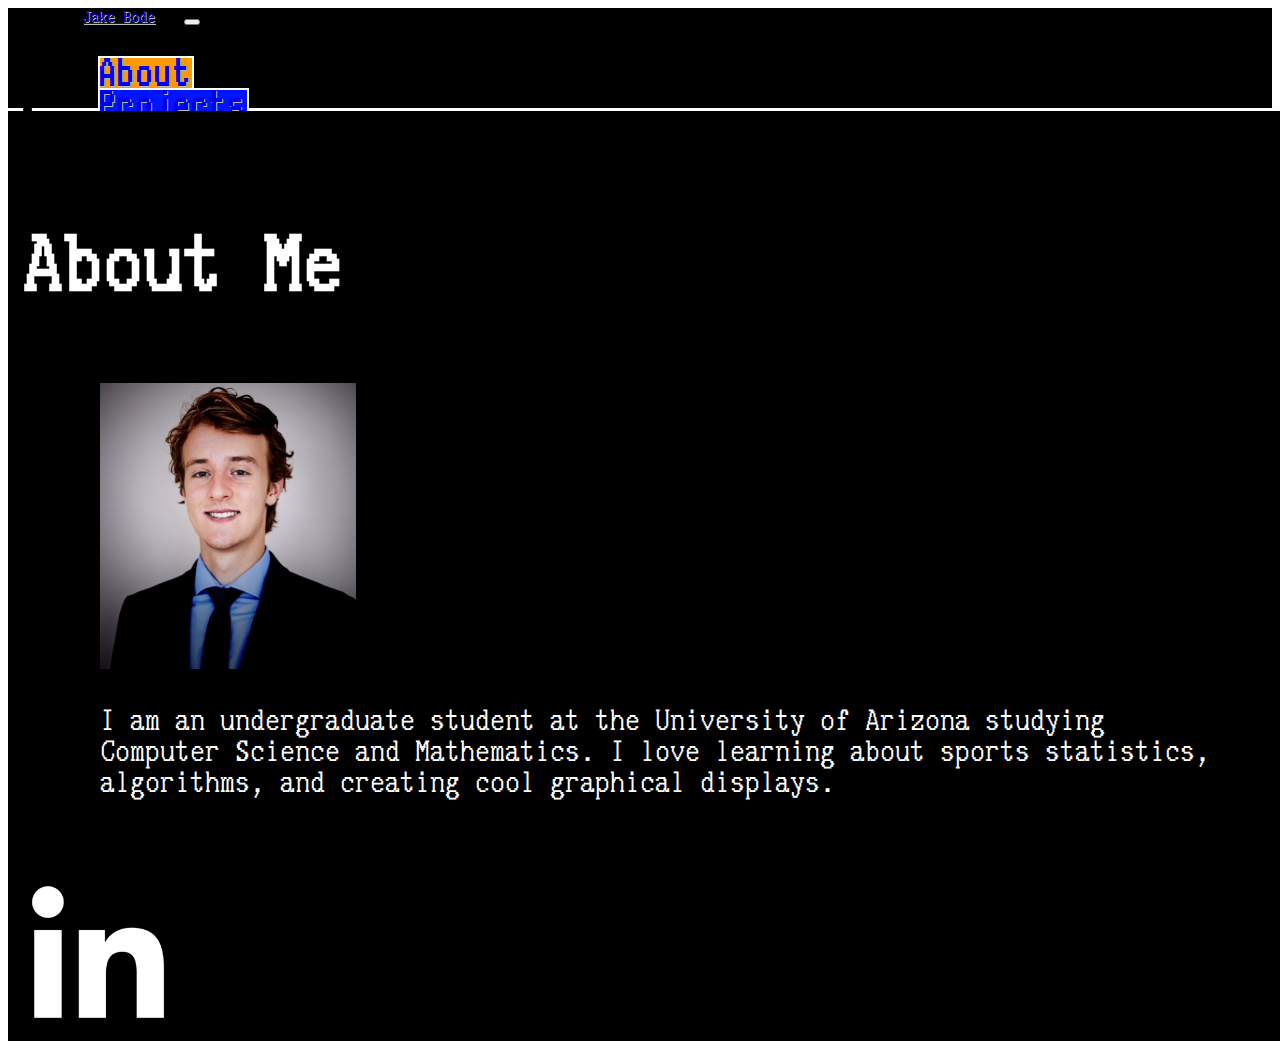
<file: about.html>
<!DOCTYPE html>
<html lang="en" dir="ltr">
<head>
    <meta charset="utf-8">
    <link rel="stylesheet" href="styles.css">
    <link href="https://cdn.jsdelivr.net/npm/bootstrap@5.2.2/dist/css/bootstrap.min.css" rel="stylesheet" integrity="sha384-Zenh87qX5JnK2Jl0vWa8Ck2rdkQ2Bzep5IDxbcnCeuOxjzrPF/et3URy9Bv1WTRi" crossorigin="anonymous">
    <title>Jake Bode &rarr; About</title>
</head>
<body>
<nav class="navbar sticky-top navbar-expand-lg navbar-dark style-navbar">
    <div class="container-fluid">
        <span class="title"><a class="navbar-brand fs-2" href="index.html">Jake Bode</a></span>
        <button class="navbar-toggler ms-5 me-5" data-bs-toggle="collapse" data-bs-target="#navbar">
            <span class="navbar-toggler-icon"></span>
        </button>
        <div class="collapse navbar-collapse tabs" id="navbar">
            <ul class="navbar-nav">
                <li class="nav-item"><a href="#" class="nav-link link ps-2 pe-2" id="about">About</a></li>
                <li class="nav-item"><a href="projects.html" class="nav-link link ps-2 pe-2" id="projects">Projects</a></li>
                <li class="nav-item"><a href="reflection.html" class="nav-link link ps-2 pe-2" id="reflection">Reflection</a></li>
                <li class="nav-item"><a href="contact.html" class="nav-link link ps-2 pe-2" id="contact">Contact</a></li>
            </ul>
        </div>
    </div>
</nav>
<div class="content" id="content">
    <h1 class="page-title text-center"><b>About Me</b></h1>
    <div class="bio">
        <img src="imgs/profile-pic.JPG" class="rounded float-start mb-5 me-5" width="256" height="286">
        <p>I am an undergraduate student at the University of Arizona studying Computer Science and Mathematics. I love learning about sports statistics, algorithms, and creating cool graphical displays.</p>
    </div>
    <div><a href="https://linkedin.com/in/jakebode/"><img class="icon invert-image float-end me-5" src="imgs/linkedin.png"></a></div>
</div>
<script src="https://cdn.jsdelivr.net/npm/bootstrap@5.2.2/dist/js/bootstrap.bundle.min.js" integrity="sha384-OERcA2EqjJCMA+/3y+gxIOqMEjwtxJY7qPCqsdltbNJuaOe923+mo//f6V8Qbsw3" crossorigin="anonymous"></script>
<script src="action.js"></script>
</body>
</html>
</file>
<file: styles.css>
/* GLOBAL VARS */
@font-face {
    font-family: cordataFont;
    src: url("fonts/Cordata_PPC-400.woff");
}

@font-face {
    font-family: amstradFont;
    src: url("fonts/Amstrad_PC-2y.woff");
}

:root {
    --color-1: #FF9900;
    --color-2: #0015FF;
    --color-3: #FF0000;
    --color-4: #59FF00;
    --border-color: #000;
}

/* NAV BAR CLASSES */
.style-navbar {
    background-color: black;
    border-bottom: 3px solid white;
}

.title {
    font-family: cordataFont;
    text-shadow: 1px 1px #bbbbbb;
    margin: 0 25px 0 75px;
}

.tabs {
    font-family: amstradFont;
    font-size: 2em;
    height: 50px;
}

.link {
    text-shadow: 1px 1px #bbbbbb;
    letter-spacing: 0.075em;
    text-decoration: none;
    margin: 0 50px 0 50px;
    text-align: center;
    width: 100%;
}

/* About page nav link */
#about {
    border: 2px solid white;
    background-color: var(--color-1);
}

#about:hover {
    background-color: white;
    border: 2px solid black;
    color: var(--color-1);
    text-shadow: 1px 1px black;
}

/* Projects page nav link */
#projects {
    border: 2px solid white;
    background-color: var(--color-2);
}

#projects:hover {
    background-color: white;
    border: 2px solid black;
    color: var(--color-2);
    text-shadow: 1px 1px black;
}

/* Reflection page nav link */
#reflection {
    border: 2px solid white;
    background-color: var(--color-3);
}

#reflection:hover {
    background-color: white;
    border: 2px solid black;
    color: var(--color-3);
    text-shadow: 1px 1px black;
}

/* Contact page nav link */
#contact {
    border: 2px solid white;
    background-color: var(--color-4);
}

#contact:hover {
    background-color: white;
    border: 2px solid black;
    color: var(--color-4);
    text-shadow: 1px 1px black;
}

.icon {
    height: 150px;
    width: 150px;
}

.invert-image {
    filter: invert(100%);
}

/* CLASSES USED FOR ALL PAGES (MINUS NAV CLASSES) */
.content {
    background-color: black;
    color: white;
    height: 100%;
    width: 100%;
    border: solid 15px var(--border-color);
    position: absolute;
}

/* HOME PAGE */
.box-content {
    width: 98.5%;
    height: 97.5%;
    border: 2px solid #FFF;
    border-radius: 3px;
    margin: 10px 10px 10px 10px;
}


/* ABOUT PAGE */
.page-title {
    padding: 50px 0 20px 0;
    color: white;
    font-family: cordataFont;
    font-size: 80px;
}

.bio {
    margin: 20px 6% 6% 6%;
    font-family: cordataFont;
    font-size: 30px;
}

.parag {
    display: flex;
    flex-direction: row;
    font-family: cordataFont;

    color: #CFCFCF;
}

/* CONTACT PAGE */
.email-form {
    margin: 0 10% 10% 10%;
    border: 2px solid #FFF;
    border-radius: 3px;
    padding: 3px 0 10px 0;
    font-family: cordataFont;
    font-size: 25px;
}

input[type="text"], input[type="email"], textarea[type="text"] {
    background-color: #222;
    color: white;
}

input[type="text"]:focus, input[type="email"]:focus, textarea[type="text"]:focus {
    background-color: #555;
}
</file>
